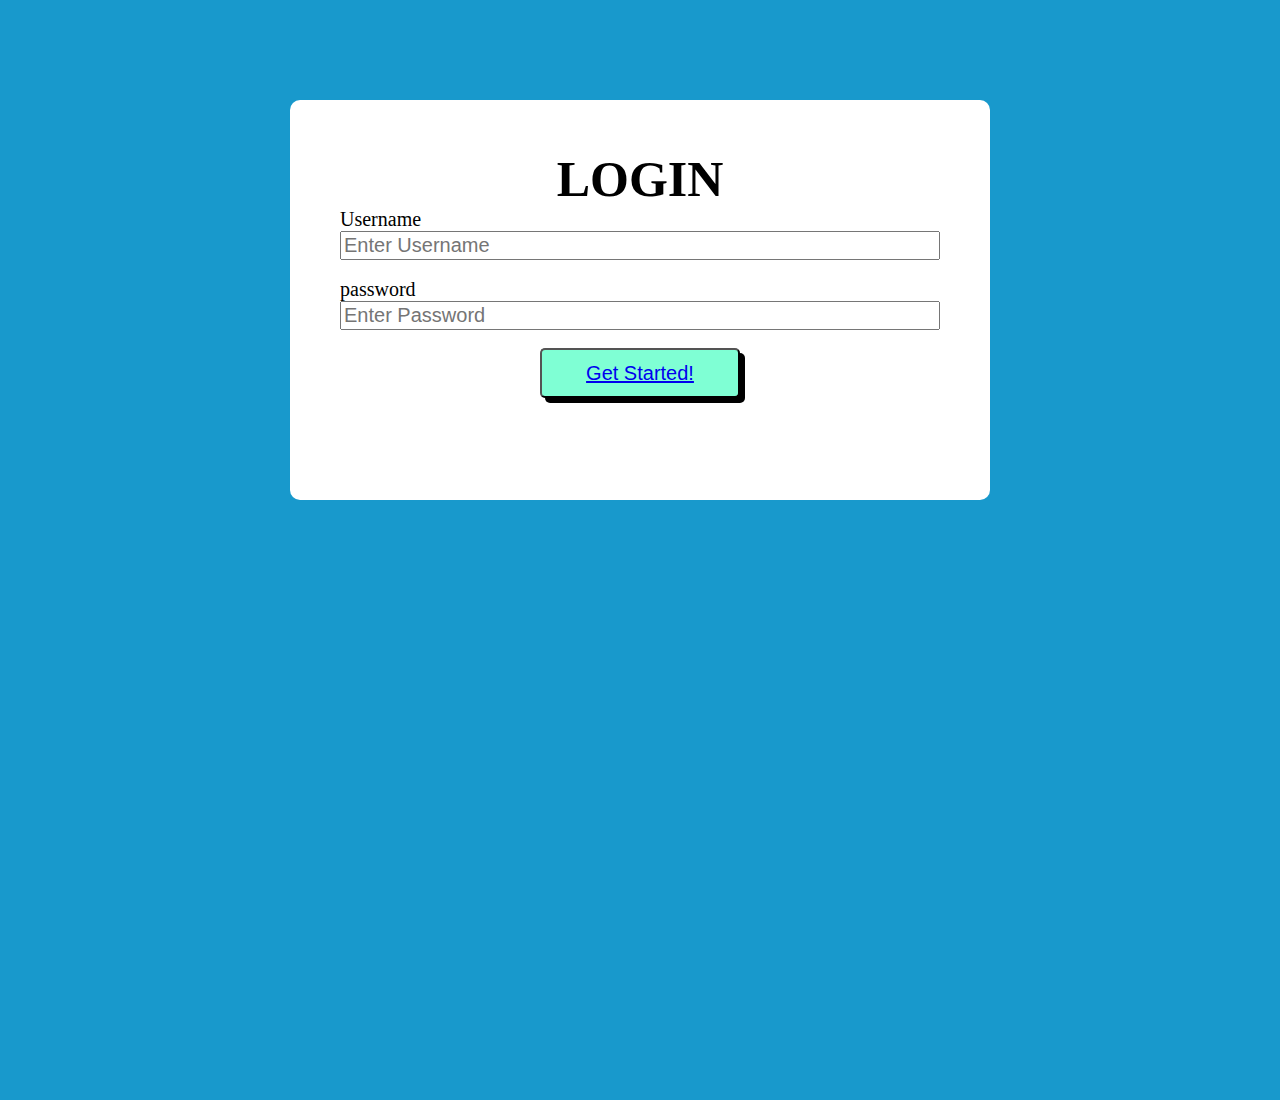
<file: WebAzizi/login.html>
<!DOCTYPE html>
<html lang="en">
<head>
    <meta charset="UTF-8">
    <meta name="viewport" content="width=device-width, initial-scale=1.0">
    <title>login</title>

    <link rel="stylesheet" href="style.css">
</head>
<body>
    <form class="container">
        <h1 class="login-title">LOGIN</h1>
        <label class="login-text" for="username">Username</label>
        <input class="login-text" type="text" placeholder="Enter Username" name="username" required>
        <br>

        <label class="login-text" for="password">password</label>
        <input class="login-text" type="password" placeholder="Enter Password" name="password" required>
        <br>

        <button class="login-button" type="button">
            <a href="index.html">Get Started!</a> <!-- PLACEHOLDER (change later)-->
        </button>
    </form>
</body>
</html>
</file>
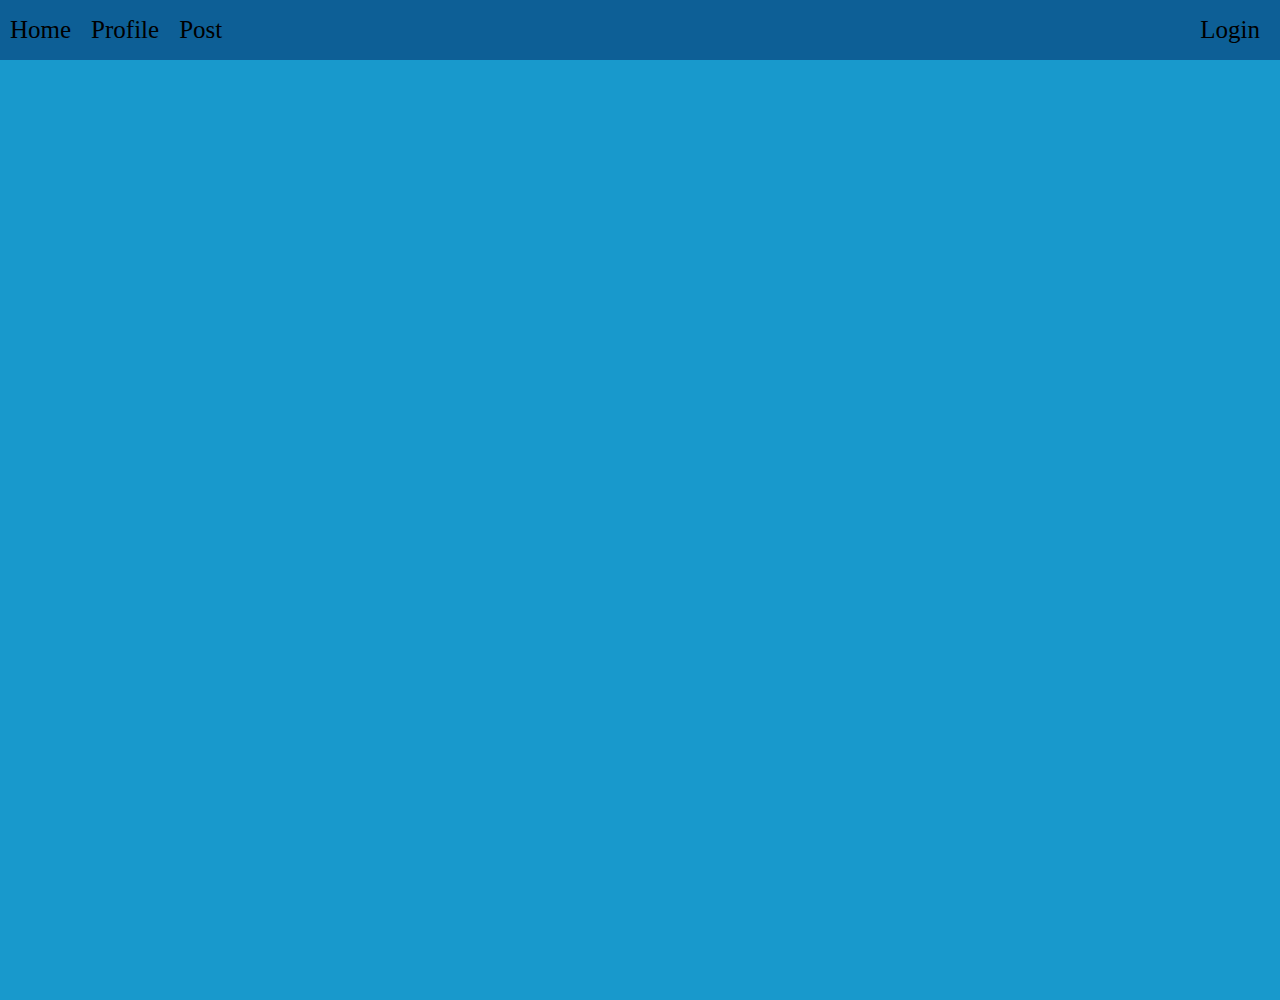
<file: WebAzizi/profile.html>
<!DOCTYPE html>
<html lang="en">
<head>
    <meta charset="UTF-8">
    <meta name="viewport" content="width=device-width, initial-scale=1.0">
    <title>Profile</title>

    <link rel="stylesheet" href="style.css">
</head>
<body>
    <header>
        <a href="index.html" class="hd-nav-bar-item">Home</a>
        <a href="profile.html" class="hd-nav-bar-item">Profile</a>
        <a href="" class="hd-nav-bar-item">Post</a>
        <a href="login.html" class="hd-nav-bar-item" style="margin: auto 20px auto auto">Login</a>
    </header>

    <main>
        
    </main>

    <footer>

    </footer>
</body>
</html>
</file>
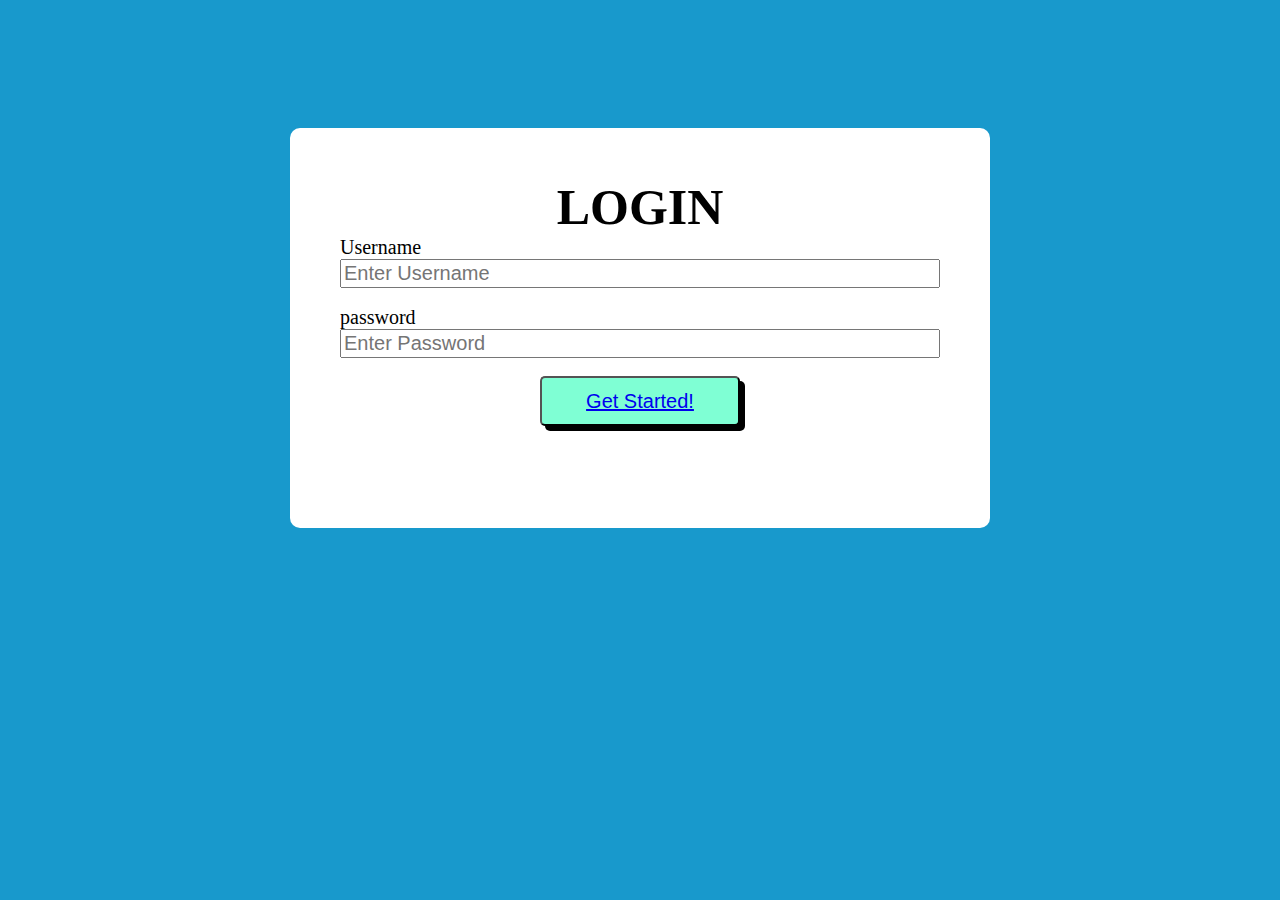
<file: WebSosmedasli-main/WebSosmedasli-main/WebAzizi/login.html>
<!DOCTYPE html>
<html lang="en">
<head>
    <meta charset="UTF-8">
    <meta name="viewport" content="width=device-width, initial-scale=1.0">
    <title>login</title>

    <link rel="stylesheet" href="style.css">
</head>
<body>
    <form class="login-container">
        <h1 class="login-title">LOGIN</h1>
        <label class="login-text" for="username">Username</label>
        <input class="login-text" type="text" placeholder="Enter Username" name="username" required>
        <br>

        <label class="login-text" for="password">password</label>
        <input class="login-text" type="password" placeholder="Enter Password" name="password" required>
        <br>

        <button class="login-button" type="button">
            <a href="index.html">Get Started!</a> <!-- PLACEHOLDER (change later)-->
        </button>
    </form>
</body>
</html>
</file>
<file: WebAzizi/style.css>
/*///////////////////////////////////////////////////////////////////////////////////////////////////////////*/
/*-----------------------------------------------------------------------------------------------------------*/
/* INDEX.HTML */
/*-----------------------------------------------------------------------------------------------------------*/
/*///////////////////////////////////////////////////////////////////////////////////////////////////////////*/
/* BODY */
body{
    height: 1000px;
    width: 100%;
    margin: 0;
    padding: 0;
    background-color: rgb(24, 153, 204);
}

/*-----------------------------------------------------------------------------------------------------------*/

/* HEADER (hd) */
header{
    height: 60px;
    width: 100%;
    margin: 0px;
    
    background-color: rgb(13, 95, 150);

    display: flex;
    flex-direction: row;
}

.hd-nav-bar-item{
    color:black;
    margin: auto 10px auto 10px;
    text-decoration: none;

    font-size: 25px;
    border: 1px black;
}

/* MAIN (mn) */


/* FOOTER (ft) */


/*///////////////////////////////////////////////////////////////////////////////////////////////////////////*/
/*-----------------------------------------------------------------------------------------------------------*/
/* LOGIN */
/*-----------------------------------------------------------------------------------------------------------*/
/*///////////////////////////////////////////////////////////////////////////////////////////////////////////*/
/* BODY */
.container{
    height: 300px;
    width: 600px;
    margin: 100px auto 5px auto;
    padding: 50px;

    background-color: white;
    border-radius: 10px;

    display: flex;
    flex-direction: column;
}

.login-title{
    font-size: 50px;
    margin: 0 auto 0 auto;
}

.login-text{
    font-size: 20px;
}

.login-button{
    height: 50px;
    width: 200px;
    margin: 0 auto 0 auto;

    background-color: aquamarine;
    border-radius: 5px;
    box-shadow: 5px 5px black;
    font-size: 20px;

    cursor: pointer;
}
</file>
<file: WebSosmedasli-main/WebSosmedasli-main/WebAzizi/style.css>
/*///////////////////////////////////////////////////////////////////////////////////////////////////////////*/
/*-----------------------------------------------------------------------------------------------------------*/
/* INDEX.HTML */
/*-----------------------------------------------------------------------------------------------------------*/
/*///////////////////////////////////////////////////////////////////////////////////////////////////////////*/
/* BODY */
body{
    height:max-content;
    width: 100%;
    margin: 0;
    padding: 0;
    background-color: rgb(24, 153, 204);
}

/*-----------------------------------------------------------------------------------------------------------*/

/* HEADER (hd) */
header{
    height: 60px;
    width: 100%;
    margin: 0px;
    
    background-color: rgb(13, 95, 150);

    display: flex;
    flex-direction: row;
}

.hd-nav-bar-item{
    color:black;
    margin: auto 10px auto 10px;
    text-decoration: none;

    font-size: 25px;
    border: 1px black;
}

/* MAIN (mn) */


/* FOOTER (ft) */


/*///////////////////////////////////////////////////////////////////////////////////////////////////////////*/
/*-----------------------------------------------------------------------------------------------------------*/
/* LOGIN */
/*-----------------------------------------------------------------------------------------------------------*/
/*///////////////////////////////////////////////////////////////////////////////////////////////////////////*/
/* BODY */
.login-container{
    height: 300px;
    width: 600px;
    margin: 10% auto 5px auto;
    padding: 50px;

    background-color: white;
    border-radius: 10px;

    display: flex;
    flex-direction: column;
}

.login-title{
    font-size: 50px;
    margin: 0 auto 0 auto;
}

.login-text{
    font-size: 20px;
}

.login-button{
    height: 50px;
    width: 200px;
    margin: 0 auto 0 auto;

    background-color: aquamarine;
    border-radius: 5px;
    box-shadow: 5px 5px black;
    font-size: 20px;

    cursor: pointer;
}

/*///////////////////////////////////////////////////////////////////////////////////////////////////////////*/
/*-----------------------------------------------------------------------------------------------------------*/
/* PROFILE */
/*-----------------------------------------------------------------------------------------------------------*/
/*///////////////////////////////////////////////////////////////////////////////////////////////////////////*/
/* MAIN (pr) */
.profile-main{
    height: 100px;
}

.profile-container{
    height: 800px;
    width: 1200px;
    margin: 10px auto 5px auto;

    background-color: rgb(13, 95, 150);

    display: flex;
    flex-direction: row;
    justify-self: center;
}

.profile-container-1{
    width: 600px;
    margin: auto;

    display: flex;
    flex-direction: column;
}

.profile-container-2{
    width: 600px;
    margin: auto;

    display: flex;
    flex-direction: column;
}

.profile-img{
    height: 400px;
    width: 400px;
    margin: 10%;
}

.profile-name{
    font-size: 20px;
    margin: 10%;
}
</file>
